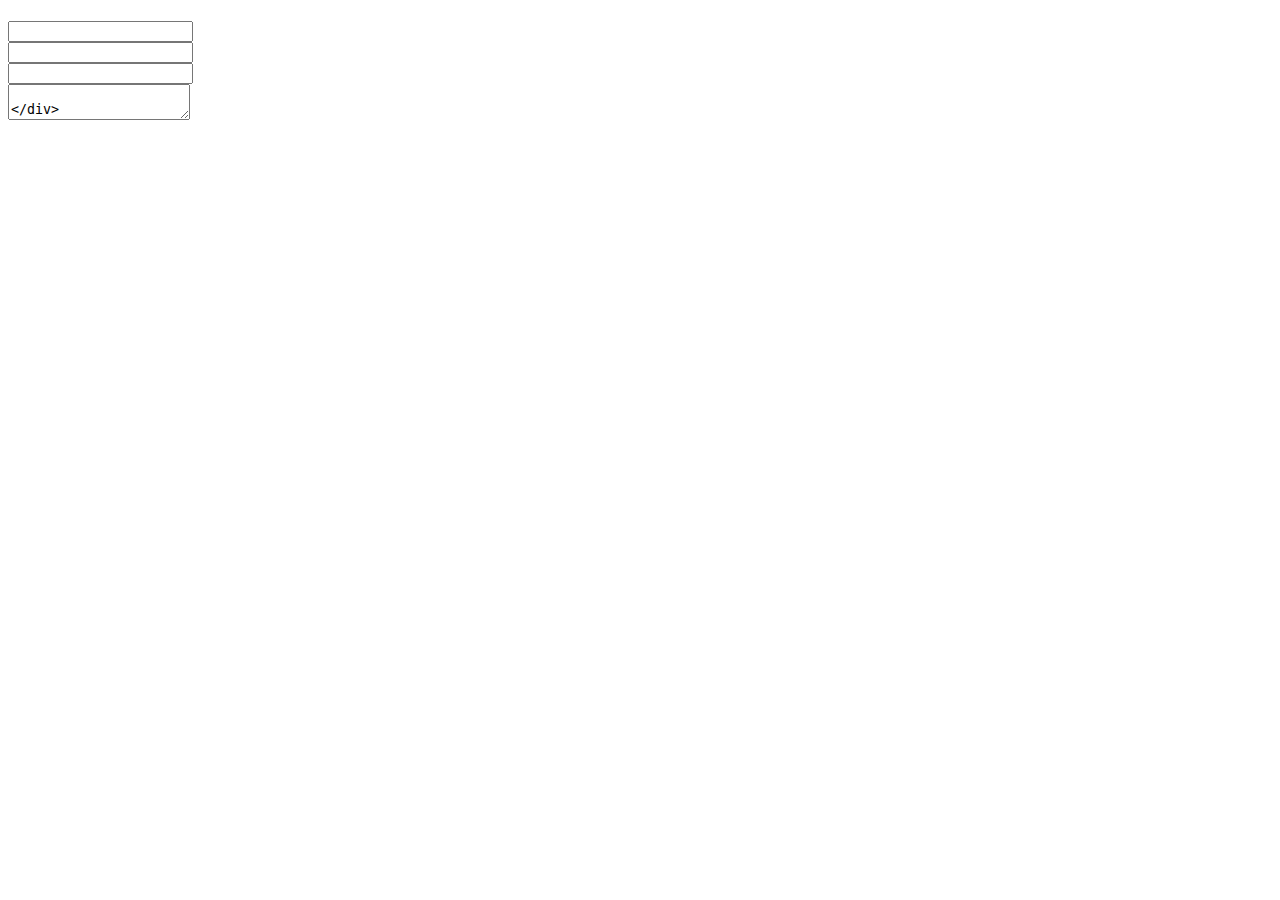
<file: src/main/resources/templates/contact/contact.html>
<!DOCTYPE html>
<html lang="en" xmlns:th="http://www.thymeleaf.org">

<head th:replace="common/header :: common-header" />

<body>

    <div th:replace="common/navbar :: common-navbar" />

    <div class="container">

        <div class="row">

            <div class="col-md-6 col-md-offset-3">

                <div class="well">

                    <div class="text-center">

                        <h1 th:text="#{contact.h1.text}"></h1>
                        <p class="lead" th:text="#{contact.p.lead}"></p>

                        <form id="contactForm"
                              th:action="@{/contact/}"
                              th:object="${feedback}"
                              method="post"
                              class="text-left">

                            <div class="form-group">
                                <label for="email" th:text="#{form.email}"></label>
                                <input type="email" id="email" th:field="*{email}" class="form-control"/>
                            </div>

                            <div class="form-group">
                                <label for="firstName" th:text="#{form.firstname}"></label>
                                <input type="text" id="firstName" th:field="*{firstName}" class="form-control"/>
                            </div>

                            <div class="form-group">
                                <label for="lastName" th:text="#{form.lastname}"></label>
                                <input type="text" id="lastName" th:field="*{lastName}" class="form-control"/>
                            </div>

                            <div class="form-group">
                                <label for="feedback" th:text="#{contact.feedback.form.text}"></label>
                                <textarea  id="feedback" th:field="*{feedback}" class="form-control"/>
                            </div>

                            <div class="form-group">
                                <button type="submit" class="btn btn-primary" th:text="#{form.submit}"></button>
                            </div>

                        </form>
                    </div>
                </div>
            </div>
        </div>
    </div>

    <!-- Bootstrap core JavaScript
    ================================================== -->
    <!-- Placed at the end of the document so the pages load faster -->
    <div th:replace="common/header :: before-body-scripts" />

</body>
</html>
</file>
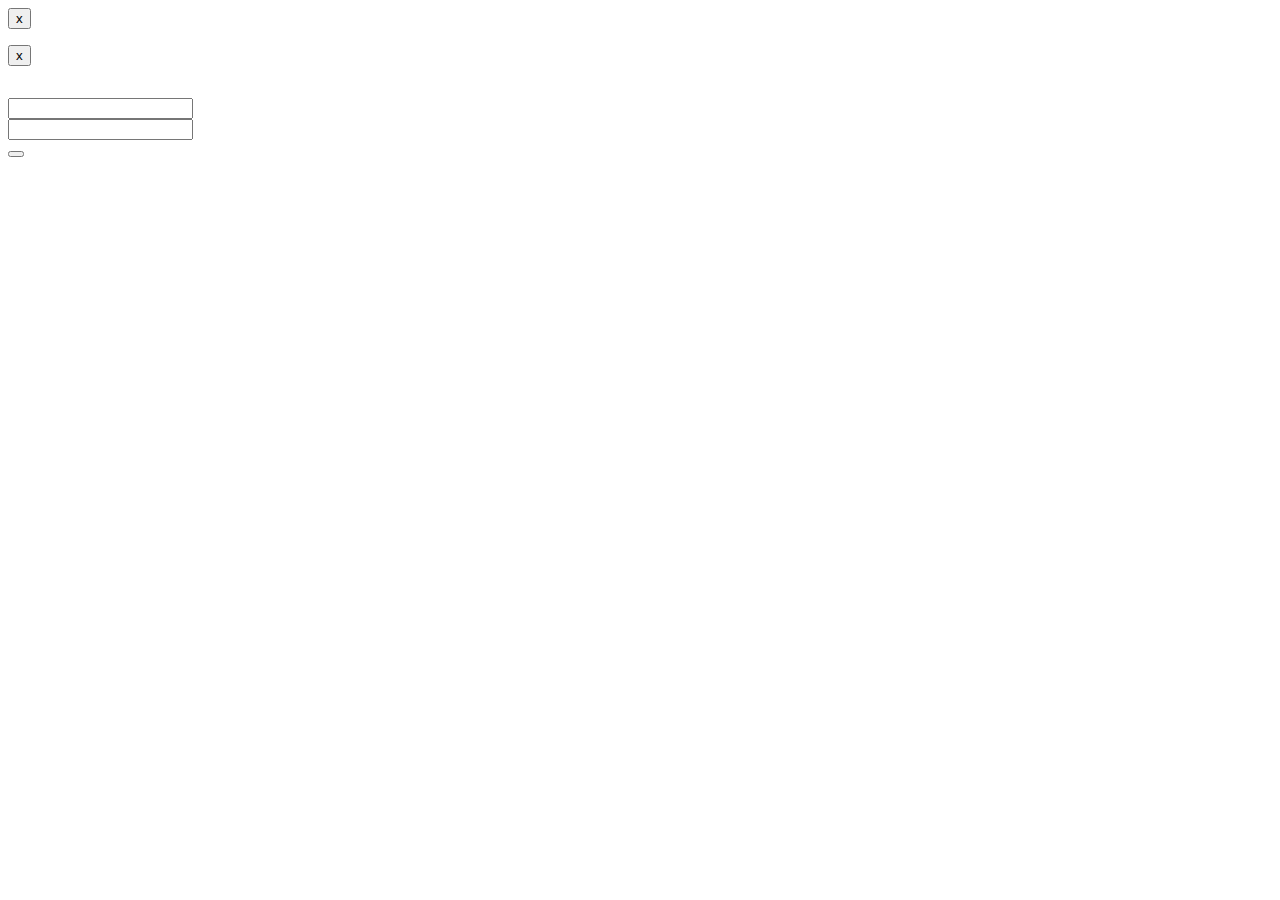
<file: src/main/resources/templates/user/login.html>
<!DOCTYPE html>
<html lang="en" xmlns:th="http://www.thymeleaf.org">

<head th:replace="common/header :: common-header" />

<body>

<div th:replace="common/navbar :: common-navbar" />

<div class="container">

    <div class="row">
        <div class="col-md-6 col-md-offset-3 text-center">

            <div th:if="${param.error}" class="alert alert-danger alert-dismissible" role="alert">
                <button type="button" class="close" data-dismiss="alert" aria-label="Close">
                    <span aria-hidden="true">x</span>
                </button>
                <p th:text="#{login.error.message}" />
            </div>
            <div th:if="${param.logout}" class="alert alert-success alert-dismissible" role="alert">
                <button type="button" class="close" data-dismiss="alert" aria-label="Close">
                    <span aria-hidden="true">x</span>
                </button>
                <p th:text="#{login.logout.success}" />
            </div>
        </div>
    </div>

    <div class="row">

        <div class="col-md-6 col-md-offset-3">

            <div class="well">

                <div class="text-center">

                    <h1 th:text="#{login.h1.text}" />
                    <p class="lead" th:text="#{login.p.lead}" />

                </div>

                <div class="text-left">

                    <form id="loginForm"
                          th:action="@{/login}"
                          method="post">

                        <div class="form-group">
                            <label for="username" th:text="#{login.username.text}" />
                            <input type="text" id="username" name="username" class="form-control" />
                        </div>

                        <div class="form-group">
                            <label for="password" th:text="#{login.password.text}" />
                            <input type="password" id="password" name="password" class="form-control" />
                        </div>

                        <div class="form-group">
                            <button type="submit" th:text="#{navbar.login.text}" class="btn btn-primary" />
                        </div>

                    </form>
                </div>

            </div>

        </div>

    </div>

</div>

<!-- Bootstrap core JavaScript
================================================== -->
<!-- Placed at the end of the document so the pages load faster -->
<div th:replace="common/header :: before-body-scripts" />

</body>
</html>
</file>
